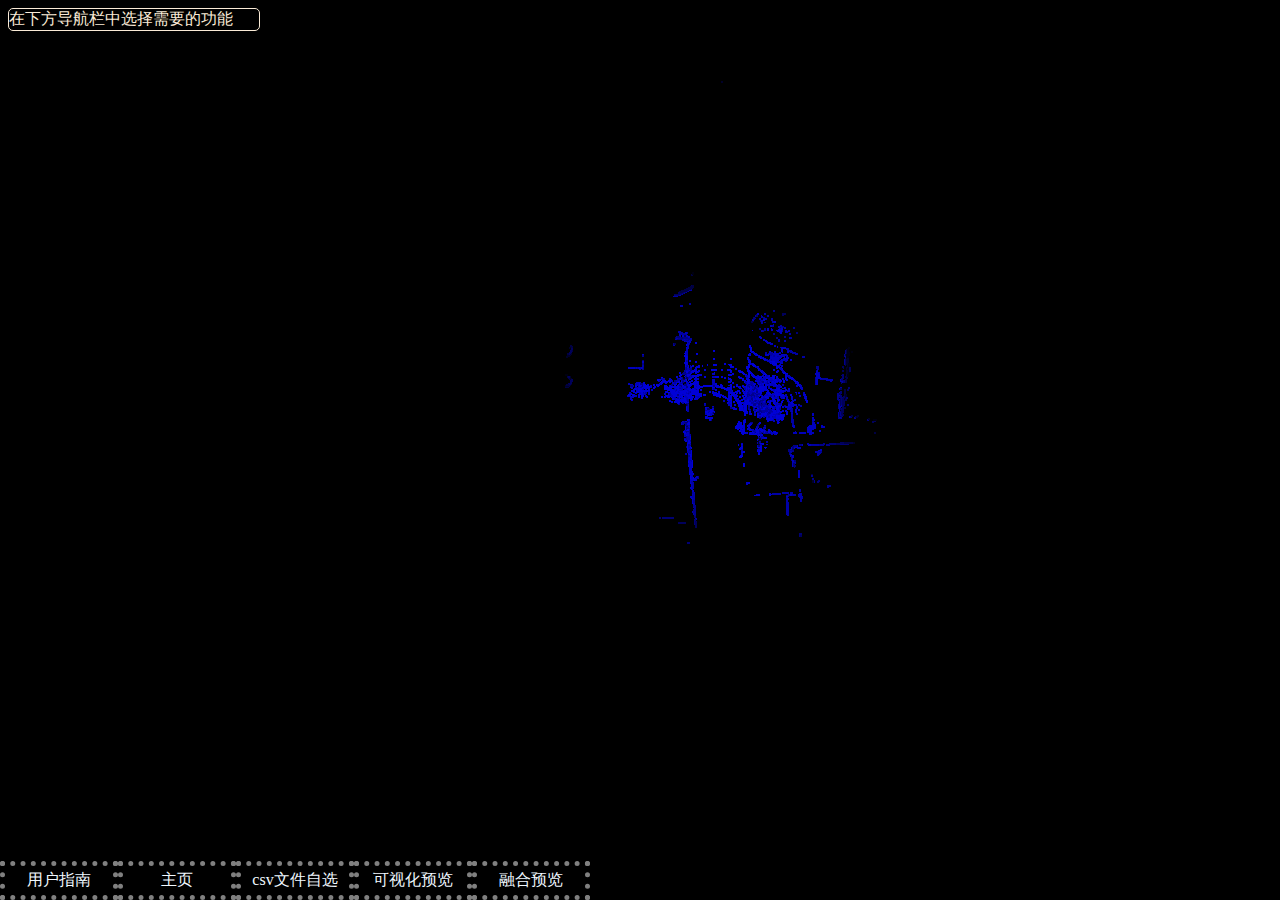
<file: web/index.html>
<!DOCTYPE html>
<html lang="en">
<head>
    <meta charset="UTF-8">
    <meta name="lidar" content="width=device-width, user-scalable=no, initial-scale=1.0, maximum-scale=1.0, minimum-scale=1.0">
    <meta http-equiv="X-UA-Compatible" content="ie=edge">
    <title>index</title>
    <link rel="stylesheet" type="text/css" href="../static/css/style.css" >
    <script src="../static/js/csvLoader.js"></script>
    <script src="../static/js/pointCloud.js"></script>
    <script src="../static/js/controlTable.js"></script>
    <script src="../static/js/three.js" type="text/javascript"></script>
    <script src="../static/js/stats.min.js" type="text/javascript"></script>
    <script src="../static/js/OrbitControls.js" type="text/javascript"></script>
    <script src="../static/js/jquery.min.js" type="text/javascript"></script>

</head>
<body style="background: black">
<div id="indexStyle">
    <div class="guide">
        在下方导航栏中选择需要的功能
    </div>
    <div id="indexCloud">
        <div id="indexContainer1">

        </div>
        <div id="indexContainer2" style="display: none">

        </div>
    </div>
</div>
<div class="navigation">
    <div class="navigate" onclick="jump(0)">用户指南</div>
    <div class="navigate" onclick="jump(1)">主页</div>
    <div class="navigate" onclick="jump(2)">csv文件自选</div>
    <div class="navigate" onclick="jump(4)">可视化预览</div>
    <div class="navigate" onclick="jump(3)">融合预览</div>
    <!--    <a href="/loader">loader</a>-->
</div>

<script>
    function csvToJson(filePath) {
        let result = [];
        var xhr = new XMLHttpRequest();
        xhr.open("GET", filePath, false);
        xhr.onload = function (e) {
            if (xhr.readyState === 4) {
                if (xhr.status === 200) {
                    result = str2JSON(xhr.responseText)
                } else {
                    console.error(xhr.statusText);
                }
            }
        };
        xhr.send(null);
        return result
    }



    let points = csvToJson("../static/source/000001.csv");
    pointCloudMaker(points,"indexContainer1","indexContainer2",800,900,0x000000,3,1,1)

</script>

</body>

</html>
</file>
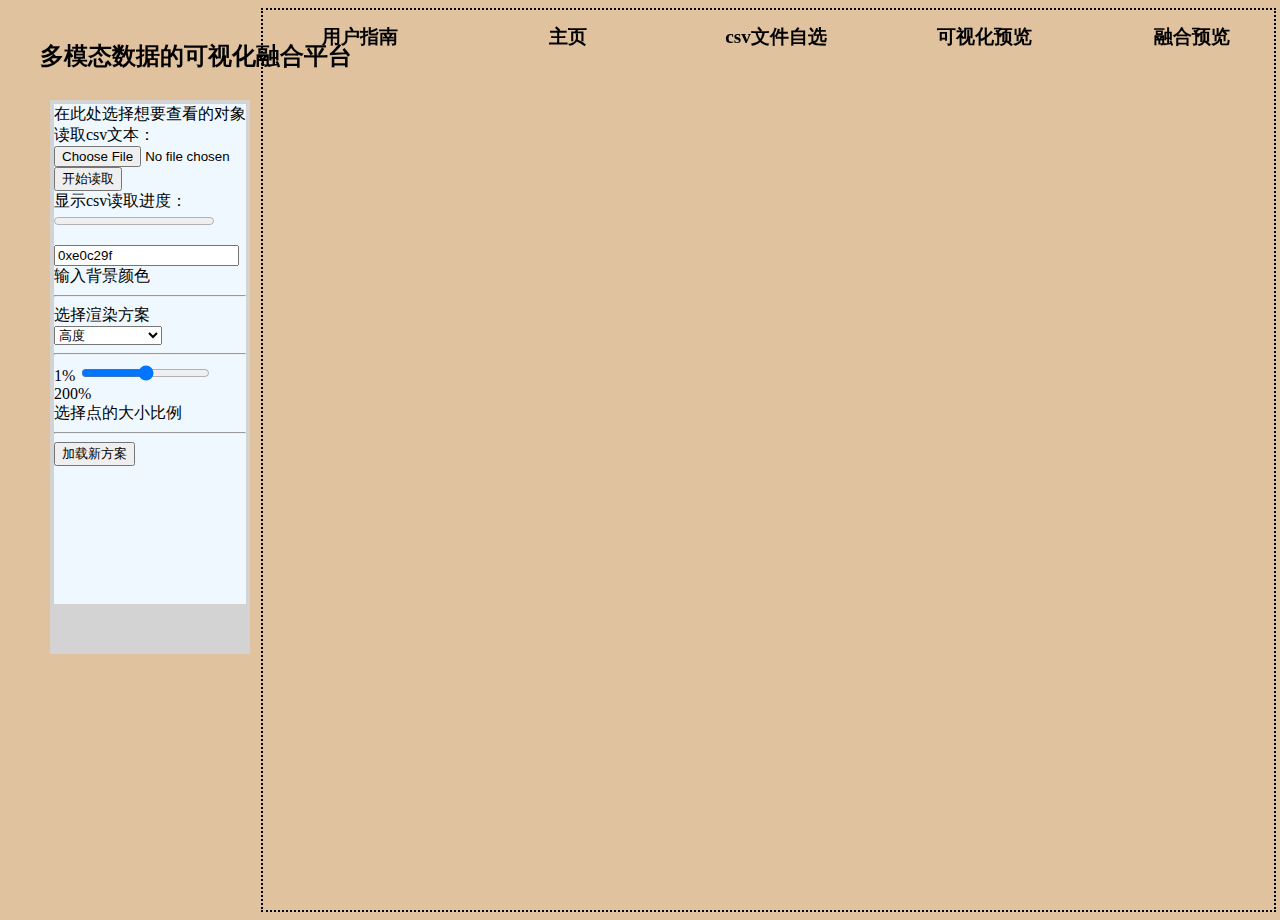
<file: web/loader.html>
<!DOCTYPE html>
<html lang="en">
<head>
    <meta charset="UTF-8">
    <meta name="lidar"
          content="width=device-width, user-scalable=no, initial-scale=1.0, maximum-scale=1.0, minimum-scale=1.0">
    <meta http-equiv="X-UA-Compatible" content="ie=edge">
    <title>loader</title>
    <link rel="stylesheet" type="text/css" href="../static/css/style.css">
    <script src="../static/js/csvLoader.js" type="text/javascript"></script>
    <script src="../static/js/pictureLoad.js" type="text/javascript"></script>
    <script src="../static/js/controlTable.js" type="text/javascript"></script>
    <script src="../static/js/fault.js" type="text/javascript"></script>
    <script src="../static/js/pointCloud.js" type="text/javascript"></script>
    <script src="../static/js/three.js" type="text/javascript"></script>
    <script src="../static/js/stats.min.js" type="text/javascript"></script>
    <script src="../static/js/OrbitControls.js" type="text/javascript"></script>
    <script src="../static/js/jquery.min.js" type="text/javascript"></script>
</head>
<body style="background: #e0c29f" id="body">
<div class="navigation1">
    <h2 style="position: fixed;left: 40px">多模态数据的可视化融合平台</h2>
    <div id="guide" class="navigate1" onmouseover="addUnderline('guide')" onmouseleave="deleteUnderline('guide')" onclick="jump(0)">用户指南</div>
    <div id="index" class="navigate1" onmouseover="addUnderline('index')" onmouseleave="deleteUnderline('index')"  onclick="jump(1)">主页</div>
    <div id="csv" class="navigate1" onmouseover="addUnderline('csv')" onmouseleave="deleteUnderline('csv')"  onclick="jump(2)">csv文件自选</div>
    <div id="preview" class="navigate1" onmouseover="addUnderline('preview')" onmouseleave="deleteUnderline('preview')"  onclick="jump(4)">可视化预览</div>
    <div id="fusion" class="navigate1" onmouseover="addUnderline('fusion')" onmouseleave="deleteUnderline('fusion')"  onclick="jump(3)">融合预览</div>
    <div id="changeBack" class="navigate1">
        <div id="background1" class="changeBack" style="background: #e0c29f" onclick="changeBackground('e0c29f')"></div>
        <div id="background2" class="changeBack" style="background: #7FFFD4" onclick="changeBackground('7FFFD4')"></div>
        <div id="background3" class="changeBack" style="background: #FFF8DC" onclick="changeBackground('FFF8DC')"></div>
        <div id="background4" class="changeBack" style="background: #a67cbb" onclick="changeBackground('a67cbb')"></div>
        一键换肤
    </div>
    <!--    <a href="/loader">loader</a>-->
</div>
<div id="indexStyle">
    <div class="guideStyle">
        在此处选择想要查看的对象
        <div>
            读取csv文本：
            <input type="file" id="file1" accept="*"/>
        </div>
        <button onclick="readFileButton(document.getElementById('file1'),document.getElementById('pro'))">开始读取</button>
        <div>
            显示csv读取进度：
            <progress id="pro" value="0"></progress>
        </div>
        <div class="guideOption">
            <div>
                <div id="name"></div>
                <div id="frameTip"></div>
                <div id="frame"></div>
                <div id="result"></div>
            </div>
        </div>
        <div>
            <div class="guideOption">
                <input id="previewBackground" value="0xe0c29f"><br>
                输入背景颜色
                <hr>
            </div>
            <div class="guideOption">
                <label>
                    选择渲染方案<br>
                    <select id="previewColor">
                        <option value="5">高度</option>
                        <option value="1">白色</option>
                        <option value="2">黑色</option>
                        <option value="3">反射强度_蓝黑</option>
                        <option value="4">反射强度_黑灰</option>
                        <option value="6">高度_彩色</option>
                        <!--                      <option value="qita">其他</option>-->
                    </select>
                </label>
                <hr>
            </div>
            <div class="guideOption">
                <label>
                    1%
                    <input type="range" id="pointSize" value="100" max="200" min="1">
                    200%
                </label>
                <br>选择点的大小比例
                <hr>
            </div>
        </div>

            <div class="guideOption">
                <button onclick="readFileButton(document.getElementById('file1'),document.getElementById('pro'))">加载新方案</button>

            </div>


    </div>
</div>

    <div id="previewCloud">
        <div id="container1">

        </div>
        <div id="container2" style="display: none">

        </div>
    </div>


</body>

</html>
</file>
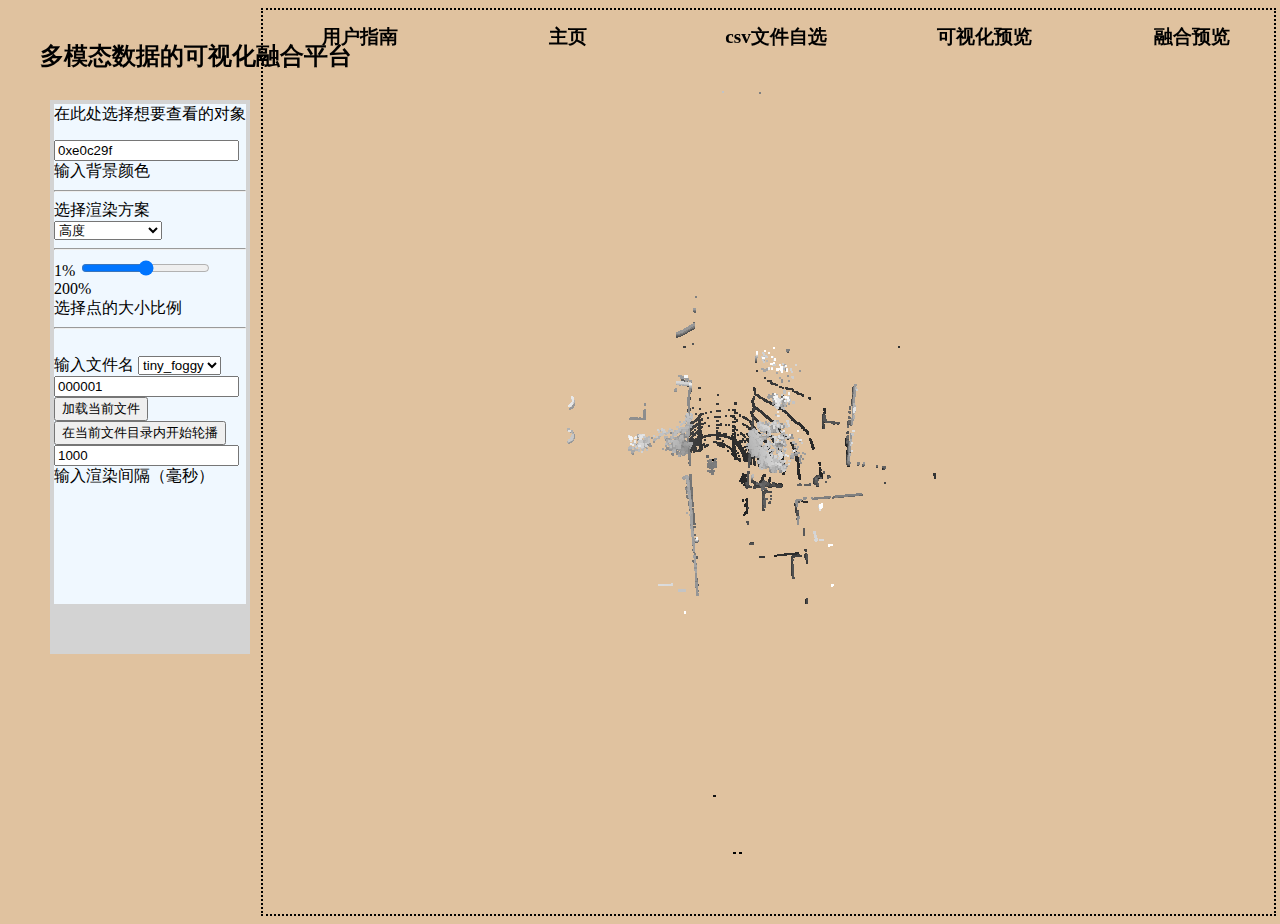
<file: web/preview.html>
<!DOCTYPE html>
<html lang="en">
<head>
    <meta charset="UTF-8">
    <meta name="lidar"
          content="width=device-width, user-scalable=no, initial-scale=1.0, maximum-scale=1.0, minimum-scale=1.0">
    <meta http-equiv="X-UA-Compatible" content="ie=edge">
    <title>preview</title>
    <link rel="stylesheet" type="text/css" href="../static/css/style.css">
    <script src="../static/js/csvLoader.js"></script>
    <script src="../static/js/pointCloud.js"></script>
    <script src="../static/js/controlTable.js"></script>
    <script src="../static/js/three.js" type="text/javascript"></script>
    <script src="../static/js/stats.min.js" type="text/javascript"></script>
    <script src="../static/js/OrbitControls.js" type="text/javascript"></script>
    <script src="../static/js/jquery.min.js" type="text/javascript"></script>
    <script src="../static/js/fault.js" type="text/javascript"></script>
    <script src="../static/js/previewControl.js" type="text/javascript"></script>


</head>
<body style="background: #e0c29f" id="body">
<div id="indexStyle">
    <div class="guideStyle">
        在此处选择想要查看的对象
        <div>
            <div class="guideOption">
                <input id="previewBackground" value="0xe0c29f">输入背景颜色
                <hr>
            </div>
            <div class="guideOption">
                <label>
                    选择渲染方案<br>
                    <select id="previewColor">
                        <option value="5">高度</option>
                        <option value="1">白色</option>
                        <option value="2">黑色</option>
                        <option value="3">反射强度_蓝黑</option>
                        <option value="4">反射强度_黑灰</option>
                        <option value="6">高度_彩色</option>
                        <!--                      <option value="qita">其他</option>-->
                    </select>
                </label>
                <hr>
            </div>
            <div class="guideOption">
                <label>
                    1%
                    <input type="range" id="pointSize" value="100" max="200" min="1">
                    200%
                </label>
                <br>选择点的大小比例
                <hr>
            </div>
            <div class="guideOption">
                <br>输入文件名
                <label>
                    <select id="foldSelection">
                        <option value="tiny_foggy">tiny_foggy</option>
                    </select>
                    <input id="fileSelection" value="000001">
                </label>
            </div>

            <div class="guideOption">
            <button onclick="startDIY()">加载当前文件</button>

            </div>
            <div class="guideOption">
                <div>
                    <button id="fileMovie" onclick="file2movie()">在当前文件目录内开始轮播</button>
                    <input value="1000" id="movieTime">输入渲染间隔（毫秒）
                </div>
            </div>


        </div>

    </div>
    <div id="previewCloud">
        <div id="indexContainer1">

        </div>
        <div id="indexContainer2" style="display: none">

        </div>
    </div>
</div>
<div class="navigation1">
    <h2 style="position: fixed;left: 40px">多模态数据的可视化融合平台</h2>
    <div id="guide" class="navigate1" onmouseover="addUnderline('guide')" onmouseleave="deleteUnderline('guide')" onclick="jump(0)">用户指南</div>
    <div id="index" class="navigate1" onmouseover="addUnderline('index')" onmouseleave="deleteUnderline('index')"  onclick="jump(1)">主页</div>
    <div id="csv" class="navigate1" onmouseover="addUnderline('csv')" onmouseleave="deleteUnderline('csv')"  onclick="jump(2)">csv文件自选</div>
    <div id="preview" class="navigate1" onmouseover="addUnderline('preview')" onmouseleave="deleteUnderline('preview')"  onclick="jump(4)">可视化预览</div>
    <div id="fusion" class="navigate1" onmouseover="addUnderline('fusion')" onmouseleave="deleteUnderline('fusion')"  onclick="jump(3)">融合预览</div>
    <div id="changeBack" class="navigate1">
        <div id="background1" class="changeBack" style="background: #e0c29f" onclick="changeBackground('e0c29f')"></div>
        <div id="background2" class="changeBack" style="background: #7FFFD4" onclick="changeBackground('7FFFD4')"></div>
        <div id="background3" class="changeBack" style="background: #FFF8DC" onclick="changeBackground('FFF8DC')"></div>
        <div id="background4" class="changeBack" style="background: #a67cbb" onclick="changeBackground('a67cbb')"></div>
        一键换肤
    </div>
    <!--    <a href="/loader">loader</a>-->
</div>
<script>
    let points = csvToJson("../static/source/000001.csv");
    pointCloudMaker(points, "indexContainer1", "indexContainer2", 900, 900, 0xe0c29f, 5, 1, 0)

</script>
</body>

</html>
</file>
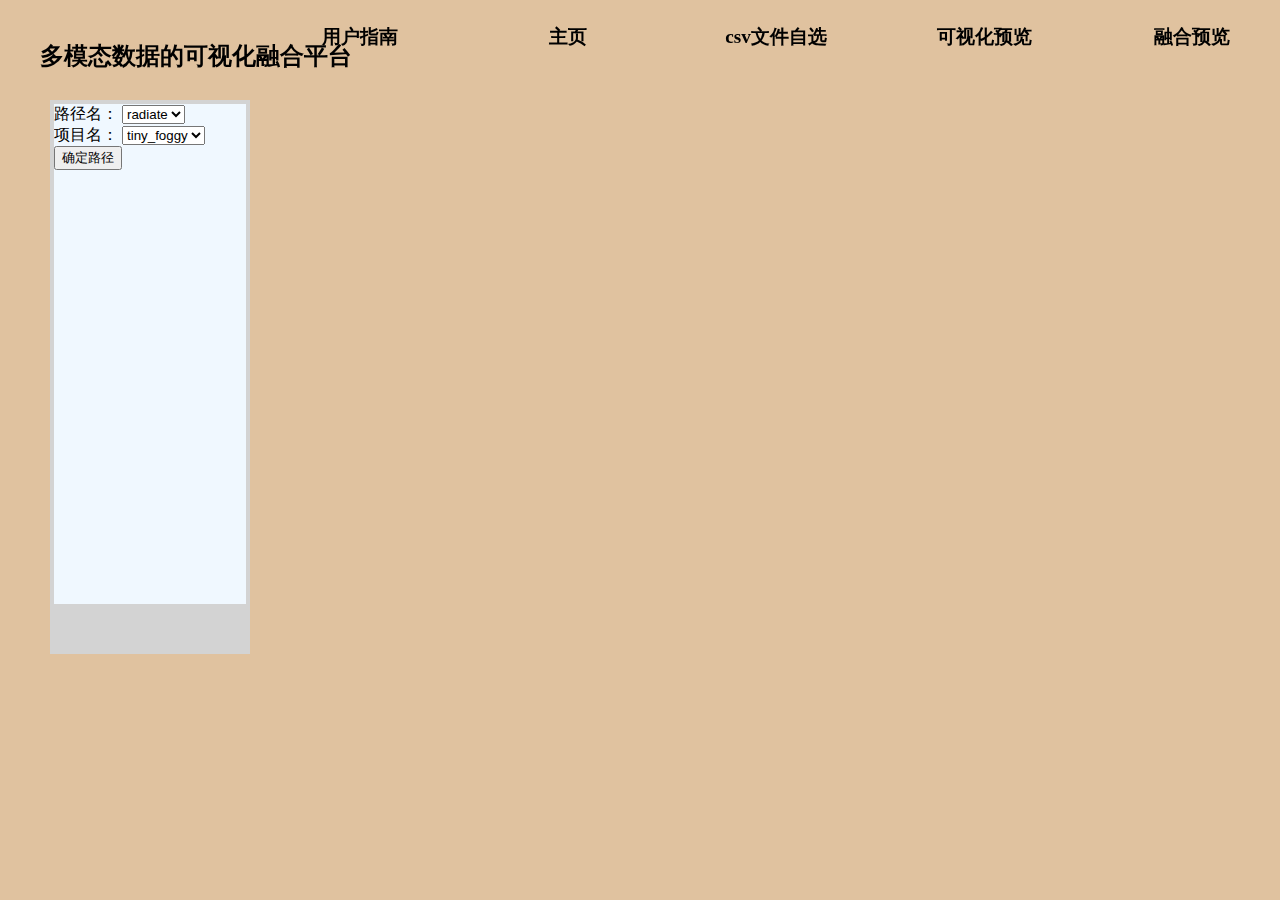
<file: web/show.html>
<!DOCTYPE html>
<html lang="en">
<head>
    <meta charset="UTF-8">
    <title>show</title>
    <link rel="stylesheet" type="text/css" href="../static/css/style.css">
    <script src="../static/js/jquery.min.js"></script>
    <script src="../static/js/controlTable.js"></script>

</head>
<body style="background: #e0c29f" id="body">
<div>
    <div class="guideStyle">
        <div class="dt"> 路径名：
            <label>
                <select id="path">
                    <option value="radiate">radiate</option>
                </select>
            </label>
        </div>
        <div class="dt"> 项目名：
            <label>
                <select id="sequence_name">
                    <option value="tiny_foggy">tiny_foggy</option>
                    <!--                    <option value="qita">其他</option>-->
                </select>
            </label>
        </div>
        <!--        <div>root_path:<input type="text" id="path" value="data/radiate/"></div>-->
        <!--        <div>sequence_name:<input type="text" id="sequence_name" value="tiny_foggy"></div>-->
        <input type="button" value="确定路径"
               onclick="py(document.getElementById('path'),document.getElementById('sequence_name'))">
        <div id="pathName"></div>
        <button id="startPY" style="display: none"
                onclick="imgSolve(document.getElementById('path'),document.getElementById('sequence_name'))">开始数据处理
        </button>
        <div class="guideOption">
            <h4 id="solving">
            </h4>
        </div>
        <button id="movie" onclick="img2movie()" style="display: none">开始轮播</button>

    </div>
    <div id="solveComplete" style="display: none">
        <div id="imgArea">
            <div class="imgAndText">
                <img id="img1" class="imgPlace" onclick="jump(4)">
            <h6 class="textPlace">激光雷达点云</h6>
            </div>
            <div class="imgAndText">
                <img id="img2" class="imgPlace">
            <h6 class="textPlace">可视图像与激光雷达融合</h6>
            </div>
            <div class="imgAndText">
                <img id="img3" class="imgPlace">
            <h6 class="textPlace">毫米波雷达点云</h6>
            </div>
            <div class="imgAndText">
                <img id="img4" class="imgPlace">
            <h6 class="textPlace">激可视图像（右相机）</h6>
            </div>
        </div>
        <div id="textArea">
        </div>
    </div>
</div>
<div>
    <!--        <div name="path">{undefined{pathname|escape}}</div>-->
</div>

<div class="navigation1">
    <h2 style="position: fixed;left: 40px">多模态数据的可视化融合平台</h2>
    <div id="guide" class="navigate1" onmouseover="addUnderline('guide')" onmouseleave="deleteUnderline('guide')" onclick="jump(0)">用户指南</div>
    <div id="index" class="navigate1" onmouseover="addUnderline('index')" onmouseleave="deleteUnderline('index')"  onclick="jump(1)">主页</div>
    <div id="csv" class="navigate1" onmouseover="addUnderline('csv')" onmouseleave="deleteUnderline('csv')"  onclick="jump(2)">csv文件自选</div>
    <div id="preview" class="navigate1" onmouseover="addUnderline('preview')" onmouseleave="deleteUnderline('preview')"  onclick="jump(4)">可视化预览</div>
    <div id="fusion" class="navigate1" onmouseover="addUnderline('fusion')" onmouseleave="deleteUnderline('fusion')"  onclick="jump(3)">融合预览</div>
    <div id="changeBack" class="navigate1">
        <div id="background1" class="changeBack" style="background: #e0c29f" onclick="changeBackground('e0c29f')"></div>
        <div id="background2" class="changeBack" style="background: #7FFFD4" onclick="changeBackground('7FFFD4')"></div>
        <div id="background3" class="changeBack" style="background: #FFF8DC" onclick="changeBackground('FFF8DC')"></div>
        <div id="background4" class="changeBack" style="background: #a67cbb" onclick="changeBackground('a67cbb')"></div>
        一键换肤
    </div>
    <!--    <a href="/loader">loader</a>-->
</div>
</body>
</html>
</file>
<file: static/css/style.css>
.navigation{
    z-index: 100;
    float: top;
    position: fixed;
    width: 100%;
    background: black;
    bottom: 0px;
    left: 0;
}

.navigate{
    float: left;
    position: relative;
    width: 100px;
    border: 5px gray dotted;
    color: aliceblue;
    padding: 4px;
    text-align: center;
}

.navigation1{
    z-index: 100;
    float: top;
    position: fixed;
    width: 100%;
    top: 20px;
    left: 0;
    font-weight: bold;
}

.changeBack{
    top: 7px;
    width: 15px;
    height: 15px;
    position: relative;
    left: 15px;
    float: left;
}

.navigate1{
    font-size: larger;
    left: 20%;
    float: left;
    position: relative;
    width: 200px;
    padding: 4px;
    text-align: center;
}

.imgPlace{
    width: 300px;
    height: 300px;
    float: left;
    position: relative;
}

.textPlace{
    width: 300px;
    height: 50px;
    text-align: center;
}

.imgAndText{
    left: 35px;
    top: 15px;
    float: left;
    position: relative;
    height: 355px;
    width: 315px;
}

.rawLen{
    width: 100%;
    position: relative;
    float: left;
}

.guideOption{
    width: 100%;
    float: top;
    position: relative;
    top: 15px;
}

.guideStyle{
    display: block;
    position: fixed;
    top: 100px;
    left: 50px;
    width: 15%;
    height: 500px;
    background: aliceblue;
    border: lightgray 4px solid;
    border-bottom: 50px lightgray solid;
    overflow: auto;
}


.guide{
    position: absolute;
    width: 250px;
    border: antiquewhite 1px solid;
    border-radius: 5px;
    text-align: left;
    color: antiquewhite;
}

#indexCloud{
    top: 0;
    left: 20%;
    width: 60%;
    height: 90%;
    position: relative;
    float: contour;
    overflow: hidden;
}

#previewCloud{
    border: rgba(128, 128, 128, 0.44);
    border: 2px dotted;
    top: 0;
    left: 20%;
    width: 80%;
    height: 100%;
    position: relative;
    float: contour;
    overflow: hidden;
}


#viewImg{
    width: 400px;
    height: 400px;
    float: left;
    position: relative;
    left: 5px;
}

#pointCloud{
    width: 400px;
    height: 600px;
    float: left;
    position: relative;

}

#Nevtech{
    width: 100%;
}

#container1{

    width: 900px;
    height: 900px;
    float: left;
    position: relative;
    overflow: hidden;

}

#solveComplete{
    top: 150px;
    position: absolute;
    left: 20%;
    float: left;
    border: dotted 3px;
    width: 70%;
    height: 400px;
    overflow: auto;
}
</file>
